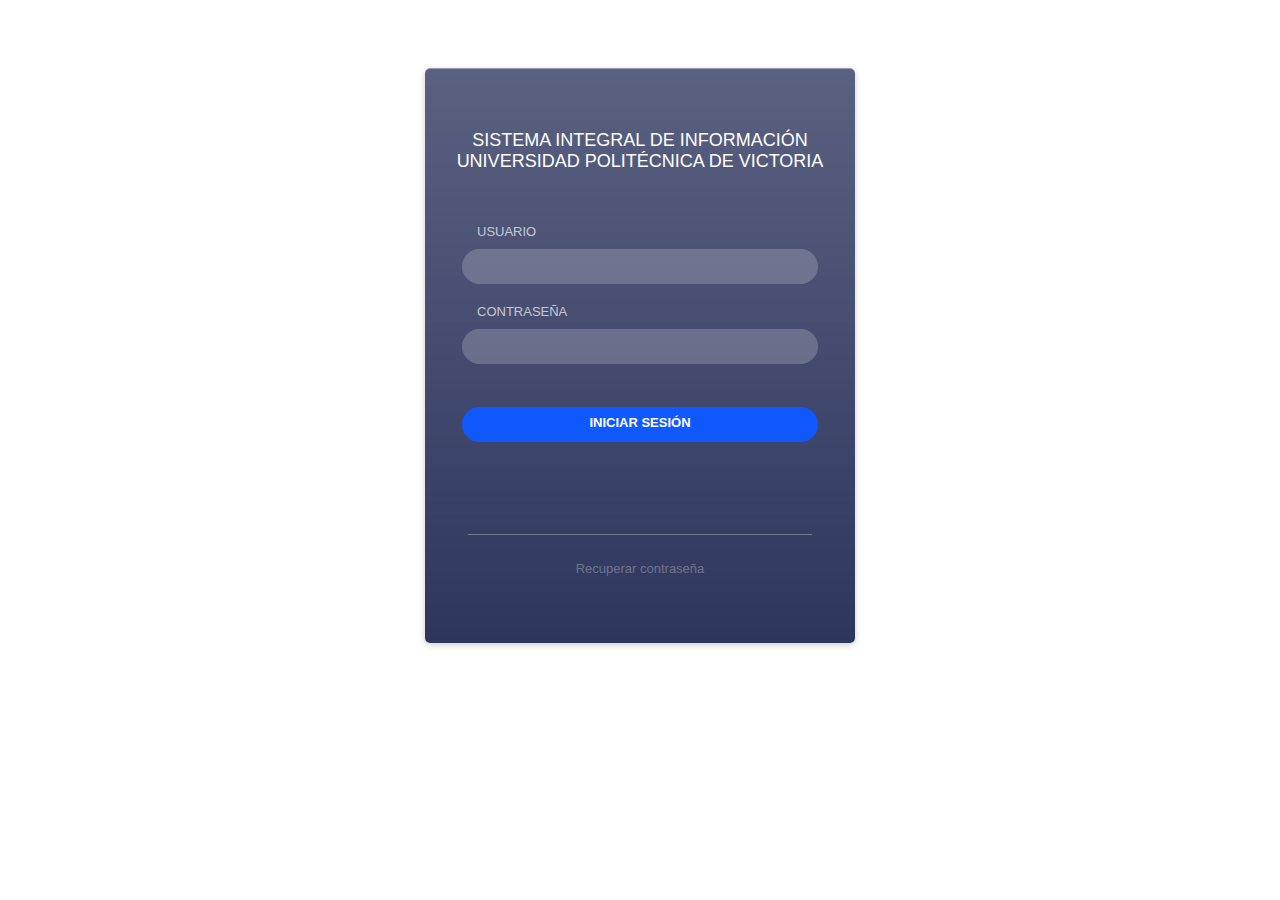
<file: login.html>
<!DOCTYPE html>
<html>
<head>
	<meta charset="utf-8">
	<link rel="stylesheet" type="text/css" href="css/styleLogin.css">
	<title>Login - Siiupv</title>
</head>
<body>
	<div class="container">
	    <div class="frame">
	        <div class="nav">
	            <li class="signin-active">
	            	<div class="centrar">
	            		Sistema Integral de Información Universidad Politécnica de Victoria
	            	</div>
	            </li>
	        </div>
	        <div ng-app ng-init="checked = false">
	            <form class="form-signin" action="" method="post" name="form"> <label for="username">Usuario</label> <input class="form-styling" type="text" name="username" placeholder="" /> <label for="password">Contraseña</label> <input class="form-styling" type="text" name="password" placeholder="" />
	                <div class="btn-animate"> <a class="btn-signin">Iniciar Sesión</a> </div>
	            </form>
	            <form class="form-signup" action="" method="post" name="form"> <label for="fullname">Full name</label> <input class="form-styling" type="text" name="fullname" placeholder="" /> <label for="email">Email</label> <input class="form-styling" type="text" name="email" placeholder="" /> <label for="password">Password</label> <input class="form-styling" type="text" name="password" placeholder="" /> <label for="confirmpassword">Confirm password</label> <input class="form-styling" type="text" name="confirmpassword" placeholder="" /></form>
	            <div class="success"> <svg width="270" height="270" xmlns="http://www.w3.org/2000/svg" xmlns:xlink="http://www.w3.org/1999/xlink" x="0px" y="0px" viewBox="0 0 60 60" id="check" ng-class="checked ? 'checked' : ''">
	                    
	            </div>
	        </div>
	        <div class="forgot"> <a href="#">Recuperar contraseña</a> </div>
	    </div> 
	</div>

</body>
</html>
</file>
<file: css/styleLogin.css>
html,
body * {
    box-sizing: border-box;
    font-family: 'Open Sans', sans-serif
}

body {
    background: url(http://sic.gob.mx/images/64226) no-repeat center center fixed;
    background-size: cover
}

.container {
    width: 100%;
    padding-top: 60px;
    padding-bottom: 100px
}

.frame {
    height: 575px;
    width: 430px;
    background: linear-gradient(rgba(35, 43, 85, 0.75), rgba(35, 43, 85, 0.95)), no-repeat center center;
    background-size: cover;
    margin-left: auto;
    margin-right: auto;
    border-top: solid 1px rgba(255, 255, 255, .5);
    border-radius: 5px;
    box-shadow: 0px 2px 7px rgba(0, 0, 0, 0.2);
    overflow: hidden;
    transition: all .5s ease
}

.frame-long {
    height: 615px
}

.frame-short {
    height: 400px;
    margin-top: 50px;
    box-shadow: 0px 2px 7px rgba(0, 0, 0, 0.1)
}

.nav {
    width: 100%;
    height: 100px;
    padding-top: 40px;
    opacity: 1;
    transition: all .5s ease
}

.nav-up {
    transform: translateY(-100px);
    opacity: 0
}

li {
    padding-left: 10px;
    font-size: 18px;
    display: inline;
    text-align: left;
    text-transform: uppercase;
    padding-right: 10px;
    color: #ffffff
}

.signin-active a {
    padding-bottom: 10px;
    color: #ffffff;
    text-decoration: none;
    border-bottom: solid 2px #1059FF;
    transition: all .25s ease;
    cursor: pointer
}

.centrar {
    text-align: center;
}

.signin-inactive a {
    padding-bottom: 0;
    color: rgba(255, 255, 255, .3);
    text-decoration: none;
    border-bottom: none;
    cursor: pointer
}

.signup-active a {
    cursor: pointer;
    color: #ffffff;
    text-decoration: none;
    border-bottom: solid 2px #1059FF;
    padding-bottom: 10px
}

.signup-inactive a {
    cursor: pointer;
    color: rgba(255, 255, 255, .3);
    text-decoration: none;
    transition: all .25s ease
}

.form-signin {
    width: 430px;
    height: 375px;
    font-size: 16px;
    font-weight: 300;
    padding-left: 37px;
    padding-right: 37px;
    padding-top: 55px;
    transition: opacity .5s ease, transform .5s ease
}

.form-signin-left {
    transform: translateX(-400px);
    opacity: .0
}

.form-signup {
    width: 430px;
    height: 375px;
    font-size: 16px;
    font-weight: 300;
    padding-left: 37px;
    padding-right: 37px;
    padding-top: 55px;
    position: relative;
    top: -375px;
    left: 400px;
    opacity: 0;
    transition: all .5s ease
}

.form-signup-left {
    transform: translateX(-399px);
    opacity: 1
}

.form-signup-down {
    top: 0px;
    opacity: 0
}

.success {
    width: 80%;
    height: 150px;
    text-align: center;
    position: relative;
    top: -890px;
    left: 450px;
    opacity: .0;
    transition: all .8s .4s ease
}

.success-left {
    transform: translateX(-406px);
    opacity: 1
}

.successtext {
    color: #ffffff;
    font-size: 16px;
    font-weight: 300;
    margin-top: -35px;
    padding-left: 37px;
    padding-right: 37px
}

#check path {
    stroke: #ffffff;
    stroke-linecap: round;
    stroke-linejoin: round;
    stroke-width: .85px;
    stroke-dasharray: 60px 300px;
    stroke-dashoffset: -166px;
    fill: rgba(255, 255, 255, .0);
    transition: stroke-dashoffset 2s ease .5s, fill 1.5s ease 1.0s
}

#check.checked path {
    stroke-dashoffset: 33px;
    fill: rgba(255, 255, 255, .03)
}

.form-signin input,
.form-signup input {
    color: #ffffff;
    font-size: 13px
}

.form-styling {
    width: 100%;
    height: 35px;
    padding-left: 15px;
    border: none;
    border-radius: 20px;
    margin-bottom: 20px;
    background: rgba(255, 255, 255, .2)
}

label {
    font-weight: 400;
    text-transform: uppercase;
    font-size: 13px;
    padding-left: 15px;
    padding-bottom: 10px;
    color: rgba(255, 255, 255, .7);
    display: block
}

:focus {
    outline: none
}

.form-signin input:focus,
textarea:focus,
.form-signup input:focus,
textarea:focus {
    background: rgba(255, 255, 255, .3);
    border: none;
    padding-right: 40px;
    transition: background .5s ease
}

[type="checkbox"]:not(:checked),
[type="checkbox"]:checked {
    position: absolute;
    display: none
}

[type="checkbox"]:not(:checked)+label,
[type="checkbox"]:checked+label {
    position: relative;
    padding-left: 85px;
    padding-top: 2px;
    cursor: pointer;
    margin-top: 8px
}

[type="checkbox"]:not(:checked)+label:before,
[type="checkbox"]:checked+label:before,
[type="checkbox"]:not(:checked)+label:after,
[type="checkbox"]:checked+label:after {
    content: '';
    position: absolute
}

[type="checkbox"]:not(:checked)+label:before,
[type="checkbox"]:checked+label:before {
    width: 65px;
    height: 30px;
    background: rgba(255, 255, 255, .2);
    border-radius: 15px;
    left: 0;
    top: -3px;
    transition: all .2s ease
}

[type="checkbox"]:not(:checked)+label:after,
[type="checkbox"]:checked+label:after {
    width: 10px;
    height: 10px;
    background: rgba(255, 255, 255, .7);
    border-radius: 50%;
    top: 7px;
    left: 10px;
    transition: all .2s ease
}

[type="checkbox"]:checked+label:before {
    background: #0F4FE6
}

[type="checkbox"]:checked+label:after {
    background: #ffffff;
    top: 7px;
    left: 45px
}

[type="checkbox"]:checked+label .ui,
[type="checkbox"]:not(:checked)+label .ui:before,
[type="checkbox"]:checked+label .ui:after {
    position: absolute;
    left: 6px;
    width: 65px;
    border-radius: 15px;
    font-size: 14px;
    font-weight: bold;
    line-height: 22px;
    transition: all .2s ease
}

[type="checkbox"]:not(:checked)+label .ui:before {
    content: "no";
    left: 32px;
    color: rgba(255, 255, 255, .7)
}

[type="checkbox"]:checked+label .ui:after {
    content: "yes";
    color: #ffffff
}

[type="checkbox"]:focus+label:before {
    box-sizing: border-box;
    margin-top: -1px
}

.btn-signup {
    float: left;
    font-weight: 700;
    text-transform: uppercase;
    font-size: 13px;
    text-align: center;
    color: #ffffff;
    padding-top: 8px;
    width: 100%;
    height: 35px;
    border: none;
    border-radius: 20px;
    margin-top: 23px;
    background-color: #1059FF
}

.btn-signin {
    float: left;
    padding-top: 8px;
    width: 100%;
    height: 35px;
    border: none;
    border-radius: 20px;
    margin-top: -8px
}

.btn-animate {
    float: left;
    font-weight: 700;
    text-transform: uppercase;
    font-size: 13px;
    text-align: center;
    color: rgba(255, 255, 255, 1);
    padding-top: 8px;
    width: 100%;
    height: 35px;
    border: none;
    border-radius: 20px;
    margin-top: 23px;
    background-color: rgba(16, 89, 255, 1);
    left: 0px;
    top: 0px;
    transition: all .5s ease, top .5s ease .5s, height .5s ease .5s, background-color .5s ease .75s
}

.btn-animate-grow {
    width: 130%;
    height: 625px;
    position: relative;
    left: -55px;
    top: -420px;
    color: rgba(255, 255, 255, 0);
    background-color: rgba(255, 255, 255, 1)
}

a.btn-signup:hover,
a.btn-signin:hover {
    cursor: pointer;
    background-color: #0F4FE6;
    transition: background-color .5s
}

.forgot {
    height: 100px;
    width: 80%;
    margin-left: auto;
    margin-right: auto;
    text-align: center;
    padding-top: 24px;
    margin-top: -535px;
    border-top: solid 1px rgba(255, 255, 255, .3);
    transition: all 0.5s ease
}

.forgot-left {
    transform: translateX(-400px);
    opacity: 0
}

.forgot-fade {
    opacity: 0
}

.forgot a {
    color: rgba(255, 255, 255, .3);
    font-weight: 400;
    font-size: 13px;
    text-decoration: none
}

.welcome {
    width: 100%;
    height: 50px;
    position: relative;
    color: rgba(35, 43, 85, 0.75);
    opacity: 0;
    transition: transform 1.5s ease .25s, opacity .1s ease 1s
}

.welcome-left {
    transform: translateY(-780px);
    opacity: 1
}

.cover-photo {
    height: 150px;
    position: relative;
    left: 0px;
    top: -900px;
    background: linear-gradient(rgba(35, 43, 85, 0.75), rgba(35, 43, 85, 0.95)), url(https://img.icons8.com/bubbles/100/000000/user.png);
    background-size: cover;
    opacity: 0;
    transition: all 1.5s ease 0.55s
}

.cover-photo-down {
    top: -575px;
    opacity: 1
}

.profile-photo {
    height: 125px;
    width: 125px;
    position: relative;
    border-radius: 70px;
    left: 155px;
    top: -1000px;
    background: url(https://img.icons8.com/bubbles/100/000000/user.png);
    background-size: 100% 135%;
    background-position: 100% 100%;
    opacity: 0;
    transition: top 1.5s ease 0.35s, opacity .75s ease .5s;
    border: solid 3px #ffffff
}

.profile-photo-down {
    top: -636px;
    opacity: 1
}

h1 {
    color: #ffffff;
    font-size: 35px;
    font-weight: 300;
    text-align: center
}

.btn-goback {
    position: relative;
    margin-right: auto;
    top: -400px;
    float: left;
    padding: 8px;
    width: 83%;
    margin-left: 37px;
    margin-right: 37px;
    height: 35px;
    border-radius: 20px;
    font-weight: 700;
    text-transform: uppercase;
    font-size: 13px;
    text-align: center;
    color: #1059FF;
    margin-top: -8px;
    border: solid 1px #1059FF;
    opacity: 0;
    transition: top 1.5s ease 0.35s, opacity .75s ease .5s
}

.btn-goback-up {
    top: -1080px;
    opacity: 1
}

a.btn-goback:hover {
    cursor: pointer;
    background-color: #0F4FE6;
    transition: all .5s;
    color: #ffffff
}

#refresh {
    position: fixed;
    bottom: 20px;
    right: 20px;
    background-color: #ffffff;
    width: 50px;
    height: 50px;
    border-radius: 25px;
    box-shadow: 0px 2px 7px rgba(0, 0, 0, 0.1);
    padding: 13px 0 0 13px
}

.refreshicon {
    fill: #d3d3d3;
    transform: rotate(0deg);
    transition: fill .25s ease, transform .25s ease
}

.refreshicon:hover {
    cursor: pointer;
    fill: #1059FF;
    transform: rotate(180deg)
}
</file>
